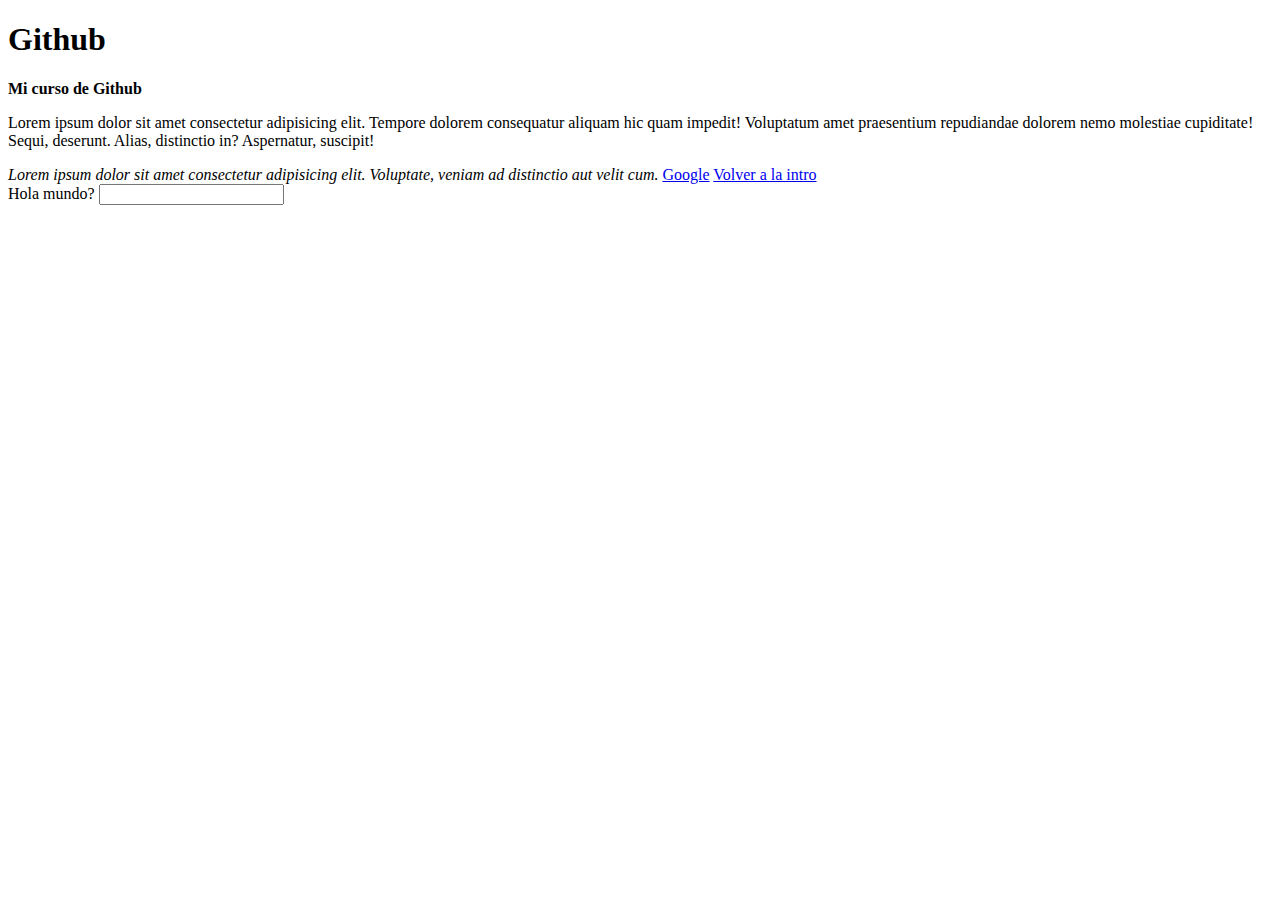
<file: indexMain.html>
<!DOCTYPE html>
<html lang="es">
<head>
    <meta charset="UTF-8">
    <meta http-equiv="X-UA-Compatible" content="IE=edge">
    <meta name="viewport" content="width=device-width, initial-scale=1.0">
    <link rel="stylesheet" href="https://cdnjs.cloudflare.com/ajax/libs/animate.css/4.1.1/animate.min.css"/>
    <title>Document</title>
</head>
<body  class="animate__animated animate__slideInDown">
</div>
    <div class="contenido" id="contenido">
    <h1>Github</h1>
    <strong>Mi curso de Github</strong>
    <p>Lorem ipsum dolor sit amet consectetur adipisicing elit. Tempore dolorem consequatur aliquam hic quam impedit! Voluptatum amet praesentium repudiandae dolorem nemo molestiae cupiditate! Sequi, deserunt. Alias, distinctio in? Aspernatur, suscipit!</p>
    <em>Lorem ipsum dolor sit amet consectetur adipisicing elit. Voluptate, veniam ad distinctio aut velit cum.</em>    
    <a href="https://www.google.com/">Google</a>
    <a href="index.html">Volver a la intro</a>
    <form action="">
        <label>Hola mundo?</label>
        <input type="text">
    </form>
    </div>
</body>
</html>
</file>
